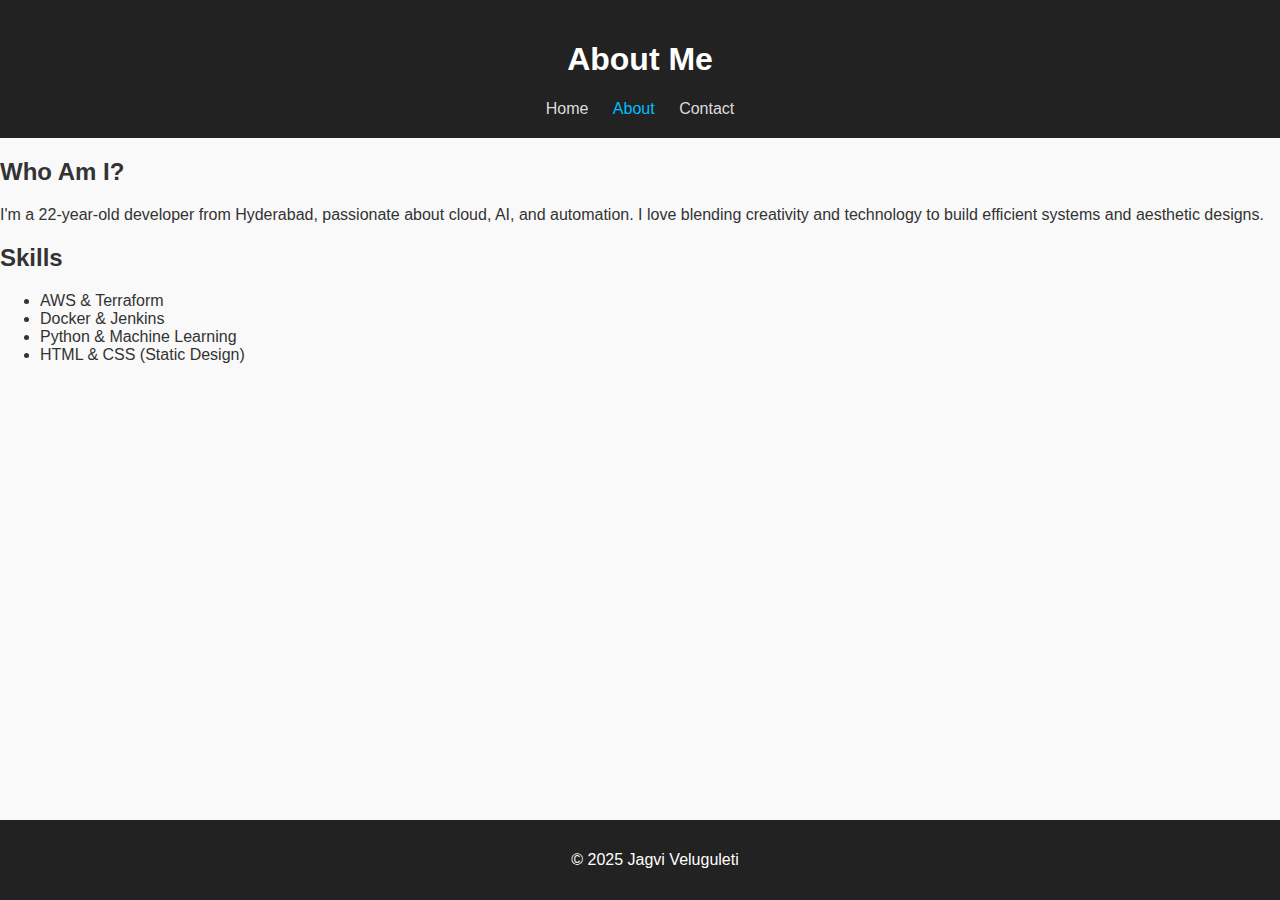
<file: website/about.html>
<!DOCTYPE html>
<html lang="en">
<head>
  <meta charset="UTF-8">
  <meta name="viewport" content="width=device-width, initial-scale=1">
  <title>About - Jagvi Veluguleti</title>
  <link rel="stylesheet" href="style.css">
</head>
<body>
  <header>
    <h1>About Me</h1>
    <nav>
      <a href="index.html">Home</a>
      <a href="about.html" class="active">About</a>
      <a href="contact.html">Contact</a>
    </nav>
  </header>

  <section class="content">
    <h2>Who Am I?</h2>
    <p>I'm a 22-year-old developer from Hyderabad, passionate about cloud, AI, and automation. 
       I love blending creativity and technology to build efficient systems and aesthetic designs.</p>

    <h2>Skills</h2>
    <ul>
      <li>AWS & Terraform</li>
      <li>Docker & Jenkins</li>
      <li>Python & Machine Learning</li>
      <li>HTML & CSS (Static Design)</li>
    </ul>
  </section>

  <footer>
    <p>© 2025 Jagvi Veluguleti</p>
  </footer>
</body>
</html>
</file>
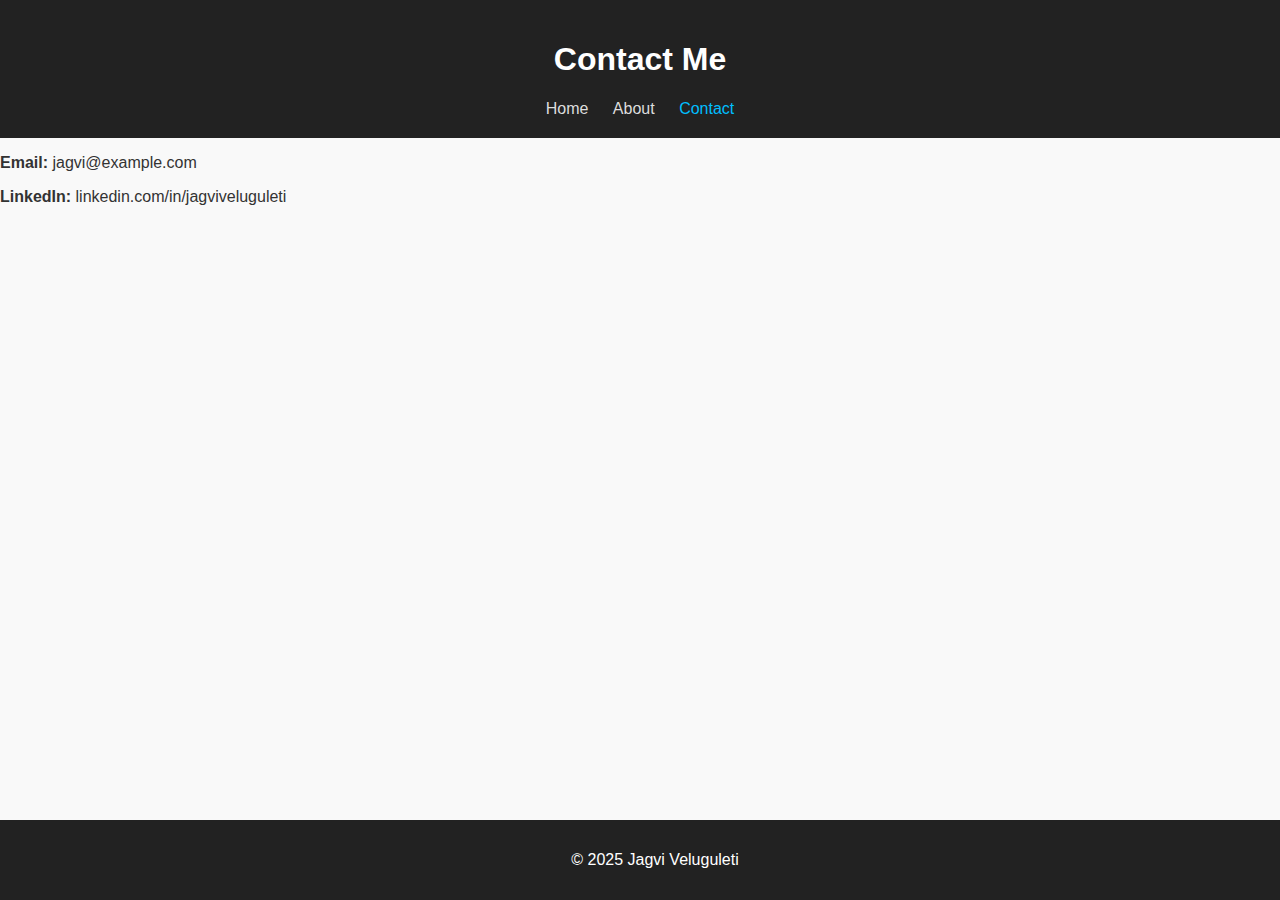
<file: website/contact.html>
<!DOCTYPE html>
<html lang="en">
<head>
  <meta charset="UTF-8">
  <meta name="viewport" content="width=device-width, initial-scale=1">
  <title>Contact - Jagvi Veluguleti</title>
  <link rel="stylesheet" href="style.css">
</head>
<body>
  <header>
    <h1>Contact Me</h1>
    <nav>
      <a href="index.html">Home</a>
      <a href="about.html">About</a>
      <a href="contact.html" class="active">Contact</a>
    </nav>
  </header>

  <section class="content">
    <p><strong>Email:</strong> jagvi@example.com</p>
    <p><strong>LinkedIn:</strong> linkedin.com/in/jagviveluguleti</p>
  </section>

  <footer>
    <p>© 2025 Jagvi Veluguleti</p>
  </footer>
</body>
</html>
</file>
<file: website/style.css>
body {
    font-family: 'Segoe UI', sans-serif;
    margin: 0;
    background-color: #f9f9f9;
    color: #333;
  }
  
  header {
    background: #222;
    color: #fff;
    padding: 20px;
    text-align: center;
  }
  
  nav a {
    color: #ddd;
    margin: 0 10px;
    text-decoration: none;
  }
  
  nav a:hover, nav a.active {
    color: #00bfff;
  }
  
  .hero {
    text-align: center;
    padding: 50px 20px;
    background: #fafafa;
  }
  
  .hero img {
    width: 150px;
    border-radius: 50%;
    margin-bottom: 15px;
  }
  
  .projects {
    padding: 40px 20px;
    text-align: center;
  }
  
  .project-card {
    background: white;
    padding: 20px;
    margin: 10px auto;
    width: 60%;
    border-radius: 10px;
    box-shadow: 0 2px 8px rgba(0,0,0,0.1);
  }
  
  footer {
    background: #222;
    color: #fff;
    text-align: center;
    padding: 15px;
    position: fixed;
    bottom: 0;
    width: 100%;
  }
</file>
